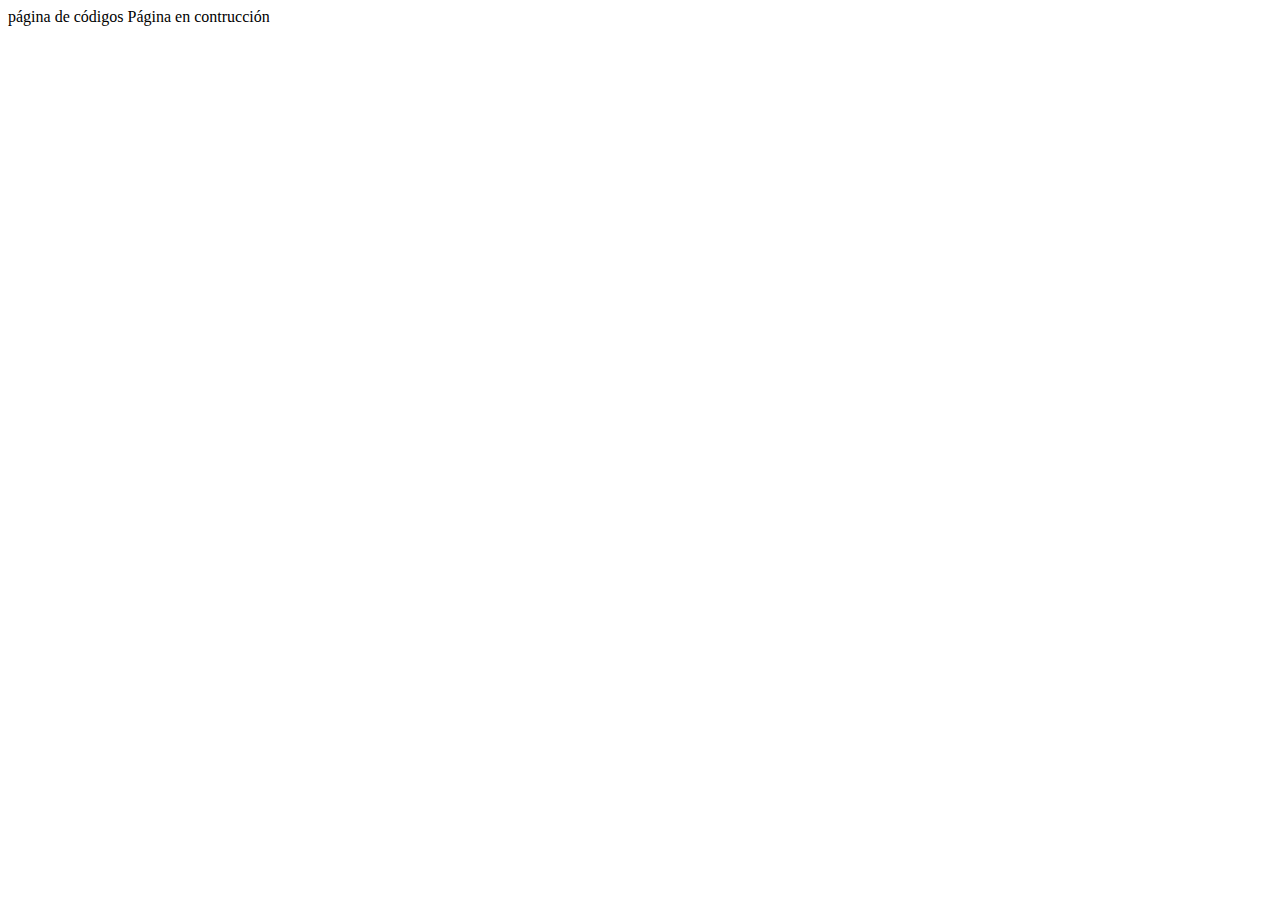
<file: codigos.html>
<!DOCTYPE html>
<html lang="en">
<head>
    <meta charset="UTF-8">
    <meta http-equiv="X-UA-Compatible" content="IE=edge">
    <meta name="viewport" content="width=device-width, initial-scale=1.0">
    <title>Document</title>
</head>
<body>
    página de códigos
    Página en contrucción
</body>
</html>
</file>
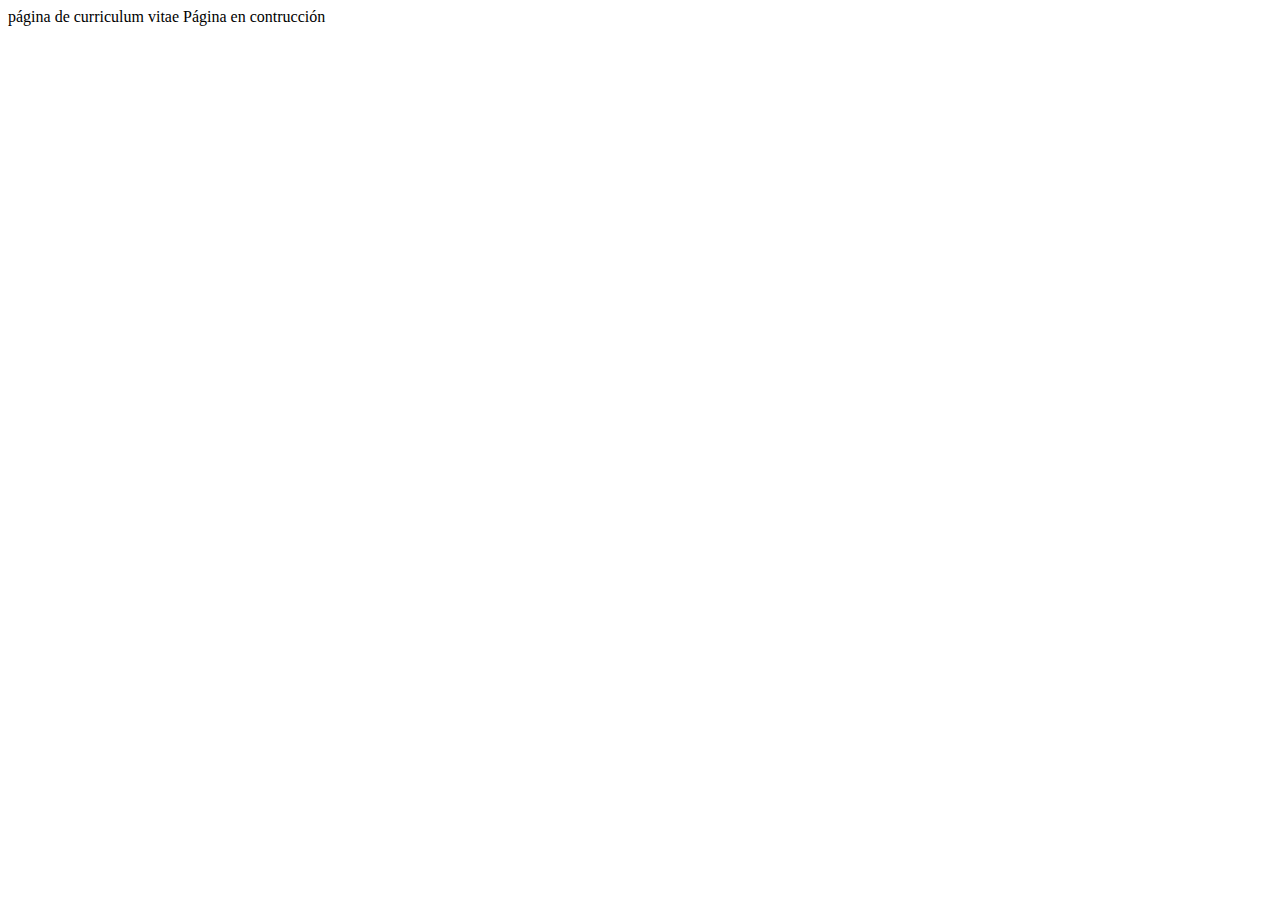
<file: curriculum.html>
<!DOCTYPE html>
<html lang="en">
<head>
    <meta charset="UTF-8">
    <meta http-equiv="X-UA-Compatible" content="IE=edge">
    <meta name="viewport" content="width=device-width, initial-scale=1.0">
    <title>Document</title>
</head>
<body>
    página de curriculum vitae
    Página en contrucción
</body>
</html>
</file>
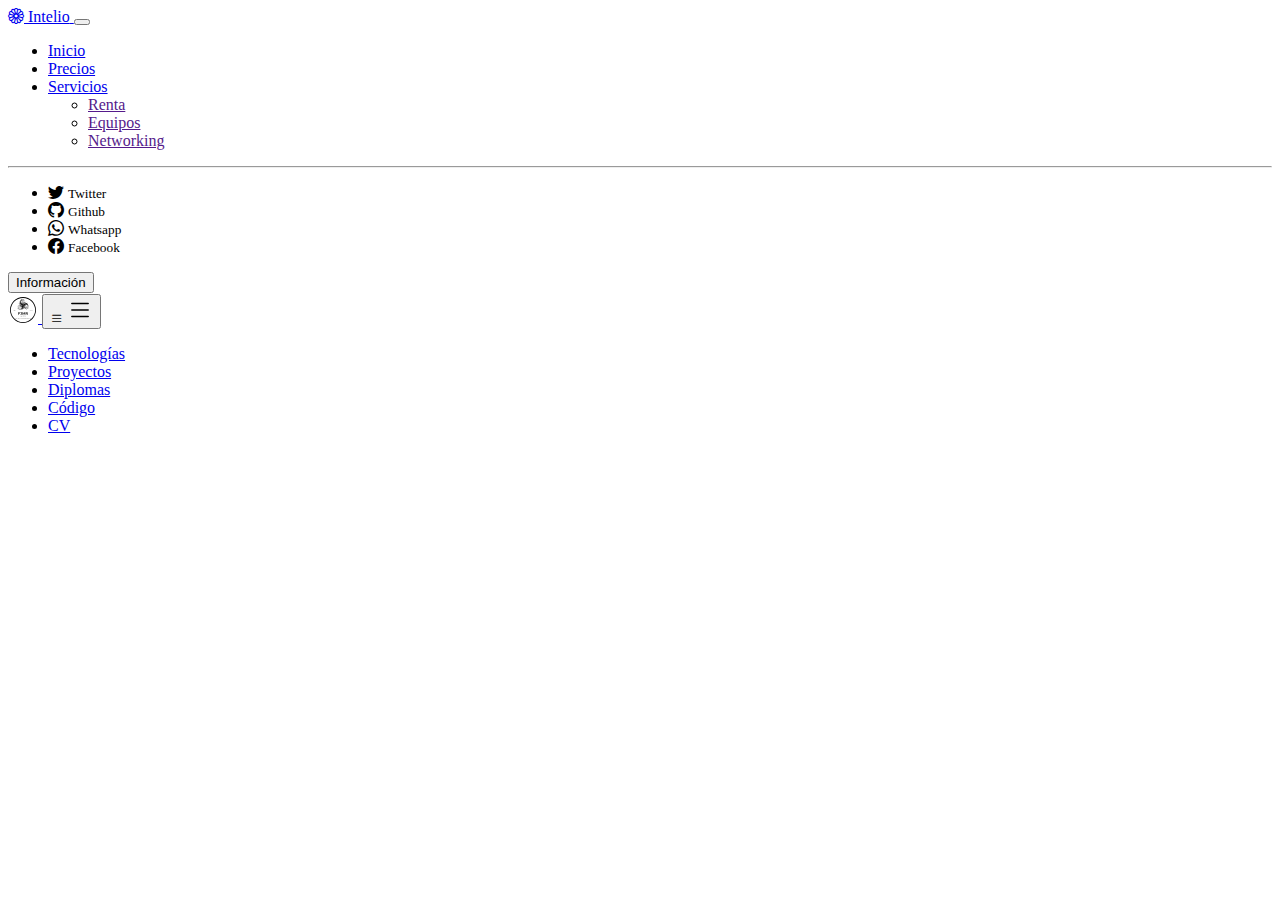
<file: solo-navbar.html>
<!doctype html>
<html lang="en">
  <head>
    <meta charset="utf-8">
    <meta name="viewport" content="width=device-width, initial-scale=1">
    <link href="https://cdn.jsdelivr.net/npm/bootstrap@5.3.0-alpha3/dist/css/bootstrap.min.css" rel="stylesheet" integrity="sha384-KK94CHFLLe+nY2dmCWGMq91rCGa5gtU4mk92HdvYe+M/SXH301p5ILy+dN9+nJOZ" crossorigin="anonymous">
    <link rel="stylesheet" href="https://cdn.jsdelivr.net/npm/bootstrap-icons@1.10.5/font/bootstrap-icons.css">
    <title>navBar demo</title>
</head>
  <body class="bg-secondary">
   <!-- Inico del menu navBar -->
<nav class="navbar navbar-expand-md navbar-dark bg-dark">
    <div class="container-fluid">
        <!-- icono -->
        <a class="navbar-brand" href="#">
            <i class="bi bi-flower1"></i>
            <span class="text-warning">Intelio</span>
        </a>
        <!-- boton del menu -->
        <button class="navbar-toggler" type="button" data-bs-toggle="collapse" data-bs-target="#menu" aria-controls="navbarSupportedContent" aria-expanded="false" aria-label="Toggle navigation">
            <span class="navbar-toggler-icon"></span> 
        </button>


          <!-- elementos del menu colapsable -->
        <div class="collapse navbar-collapse" id="menu">
            <ul class="navbar-nav me-auto">
                <li class="nav-item">
                    <a class="nav-link active" href="#">Inicio</a>
                </li>
                <li class="nav-item">
                    <a class="nav-link" href="#">Precios</a>
                </li>
                <li class="nav-item dropdown">
                    <a class="nav-link dropdown-toggle" href="#" id="navbarDropdown" role="button" data-bs-toggle="dropdown" href="#">Servicios</a>
                    <ul class="dropdown-menu bg-secondary">
                        <li><a class="dropdown-item" href="">Renta</a></li>
                        <li><a class="dropdown-item" href="">Equipos</Em></a></li>
                        <li><a class="dropdown-item" href="">Networking</a></li>
                    </ul>
                </li>
            </ul>
            <hr class="text-white-50">
            <!-- enlaces redes -->

            <ul class="navbar-nav flex-row text-light">
                <li class="nav-item col-3 col-md-auto p-3">
                    <i class="bi bi-twitter"></i>
                    <small class="d-md-none ms-2">Twitter</small>
                </li>
                <li class="nav-item col-3 col-md-auto p-3">
                    <i class="bi bi-github"></i>
                    <small class="d-md-none ms-2">Github</small>
                </li>
                <li class="nav-item col-3 col-md-auto p-3">
                    <i class="bi bi-whatsapp"></i>
                    <small class="d-md-none ms-2">Whatsapp</small>
                </li>
                <li class="nav-item col-3 col-md-auto p-3">
                    <i class="bi bi-facebook"></i>
                    <small class="d-md-none ms-2">Facebook</small>
                </li>
            </ul>
            <!-- boton de informacion -->
            <form class="d-flex"></form>
                <button class="btn btn-outline-warning d-none d-md-inline-block" type="submit">
                    Información
                </button>
            
        </div>
    </div>
</nav>

    <script src="https://cdn.jsdelivr.net/npm/bootstrap@5.3.0-alpha3/dist/js/bootstrap.bundle.min.js" integrity="sha384-ENjdO4Dr2bkBIFxQpeoTz1HIcje39Wm4jDKdf19U8gI4ddQ3GYNS7NTKfAdVQSZe" crossorigin="anonymous"></script>
  </body>
</html>







 <!-- cabecera de la página donde está el menú de navegación -->
 <section class="row d-flex justify-content-center m-0 p-0" >
    <!-- inicio de codigo para nav bar de chat gpt -->
            <nav class=" navbar navbar-expand-md navbar-success bg-success bg-gradient ">
            <a class="navbar-brand" href="#" >
                <img class="text-white" width="30" height="30" src="/img/Black and Grey Clean Modern Minimalist Creative Technology Logo.svg" >
            </a>
            <!-- Botón del menú responsive -->
            <button class="navbar-toggler bi bi-list bg-transparent bg-gradient" src="img/list.svg" type="button" data-toggle="collapse" data-target="#navbarCollapse"><span class="navbar-toggler-icon bg-success" src="img/list.svg"></span>
                <svg xmlns="http://www.w3.org/2000/svg" width="26" height="26" fill="currentColor"  viewBox="0 0 16 16">
                    <path fill-rule="evenodd" d="M2.5 12a.5.5 0 0 1 .5-.5h10a.5.5 0 0 1 0 1H3a.5.5 0 0 1-.5-.5zm0-4a.5.5 0 0 1 .5-.5h10a.5.5 0 0 1 0 1H3a.5.5 0 0 1-.5-.5zm0-4a.5.5 0 0 1 .5-.5h10a.5.5 0 0 1 0 1H3a.5.5 0 0 1-.5-.5z"/>
                </svg>
            </button>
            
            <div class="collapse navbar-collapse bg-success" id="navbarCollapse">
            <ul class="navbar-nav ml-auto  text-success w-25 d-flex justify-content-center rounded-3 fs-6">
                <li class="nav-item">
                <a class="nav-link text-white" href="#">Tecnologías</a>
                </li>
                <li class="nav-item">
                <a class="nav-link text-white" href="#">Proyectos</a>
                </li>
                <li class="nav-item ">
                <a class="nav-link text-white" href="#">Diplomas</a>
                </li>
                <li class="nav-item">
                <a class="nav-link text-white" href="#">Código</a>
                </li>
                <li class="nav-item">
                    <a class="nav-link text-white" href="#">CV</a>
                </li>
            </ul>
            </div>
            </nav>
    <!-- fin de codigo de nav bar de chat gpt -->
        
        </section>
</file>
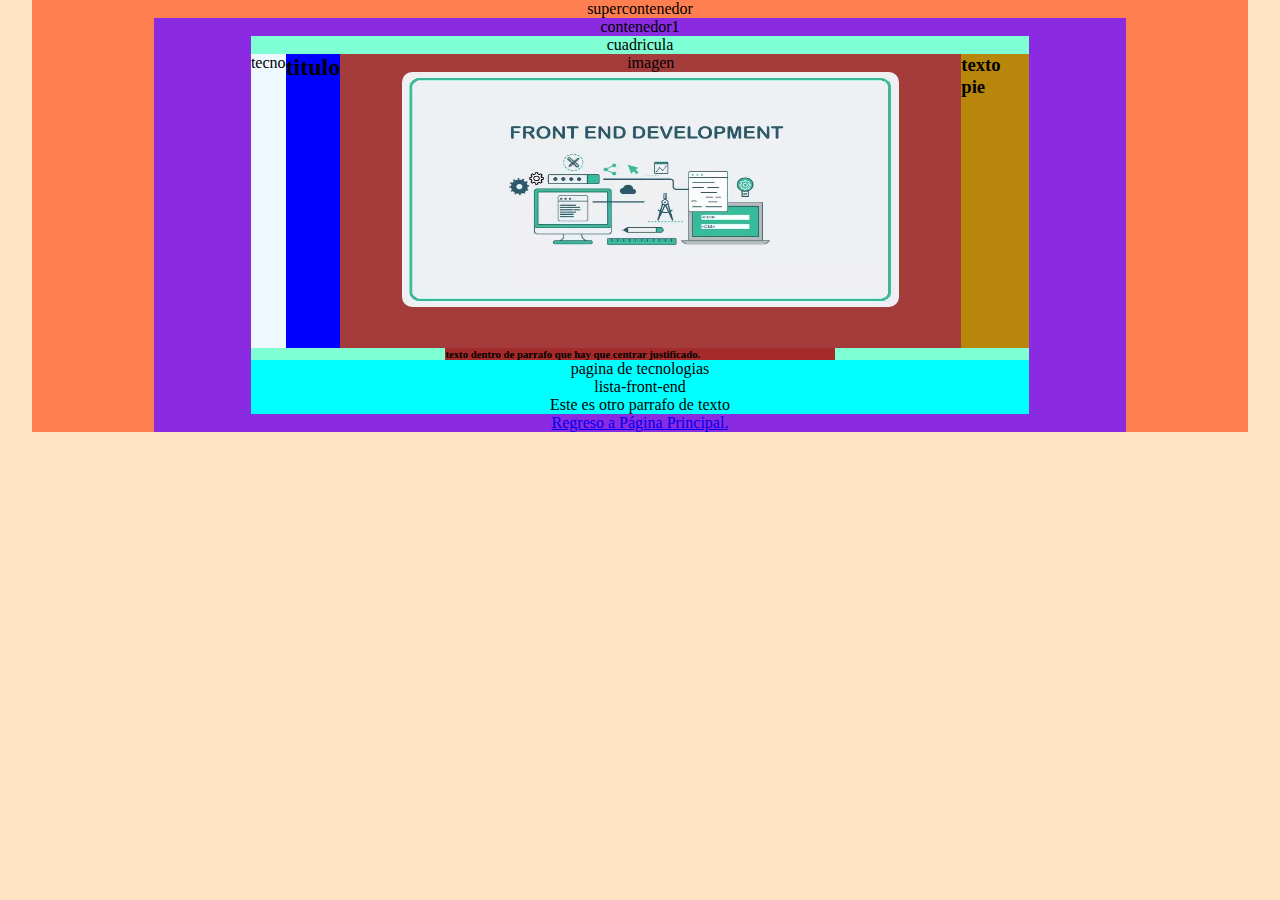
<file: tecnologias.html>
<!DOCTYPE html>
<html lang="en">
<head>
    <meta charset="UTF-8">
    <meta http-equiv="X-UA-Compatible" content="IE=edge">
    <meta name="viewport" content="width=device-width, initial-scale=1.0">
    <title>Tecnologias</title>
    <link rel='stylesheet' type='text/css' media='screen' href='estilo2.css'>
</head>
<body>
    <section class="supercontenedor">
        supercontenedor
        <section class="contenedor1">
            contenedor1
            <section class="cuadricula frontend">cuadricula
                <section class="tecno">
                    tecno
                    <h2 class="titulo">
                        titulo
                        
                    </h2>
                    <!-- <img href="img/frontend-portada.webp"/> -->
                    <div class="imagen">imagen
                        <img class="imagen-tecno" src="img/frontend-portada.webp" width="80%" alt="ilustracion de front-end" srcset="">
                    </div>
                    <h3 class="text-pie">texto pie
                        
                    </h3>
                </section>
                <section class="descripcion-tecno">
                    <h6 class="parrafo">
                    <!-- <p class="descripcion-tipo"> -->
                    <!-- Lorem ipsum dolor sit amet consectetur adipisicing elit. Minima a eligendi 
                    in modi vel iure? Ad temporibus beatae maiores quos dolorum molestiae rem 
                    ducimus accusamus. Aliquid modi doloremque, similique corrupti laborum ipsum,
                    repellat ullam fugit magni molestiae, at ex tenetur. Excepturi quos ab harum, 
                    impedit animi explicabo, dolore perferendis illo odit velit facere, dicta 
                    incidunt quod! Tempora, quae nam harum atque vero nobis voluptatibus sed. 
                    Pariatur libero ipsum atque corrupti excepturi, et quae eveniet neque magnam 
                    voluptates alias mollitia aliquam modi eligendi tenetur omnis suscipit earum 
                    consequatur quia aut molestias nam blanditiis. Iste eveniet, nisi rem nemo 
                    recusandae tempora beatae sint officiis omnis accusantium harum expedita 
                    explicabo esse laudantium magni quaerat eum id sit sed! Ad, consequatur! 
                    Quae, voluptatibus accusantium est aliquam cum minus dolore neque. Sunt a 
                    atque, dolor neque, minus dolorem quibusdam voluptatem consectetur eos vel 
                    facere quasi doloribus sequi facilis error tenetur. Iusto omnis quia placeat 
                    doloribus. Unde eaque vel at expedita explicabo accusantium perferendis, odio 
                    consequatur deserunt minima optio architecto quisquam esse maiores commodi 
                    exercitationem! Qui impedit quasi, sapiente error illum consectetur architecto 
                    neque, atque quod reprehenderit quaerat? Quidem ratione aliquam sed eos. Suscipit 
                    vitae veritatis iure reprehenderit dignissimos voluptatibus esse, voluptas 
                    eius veniam. Qui, tenetur. -->
                    texto dentro de parrafo que hay que centrar justificado.
                    </h6>
                </section>
            </section>
            <section class="marco-lista">
               <p> pagina de tecnologias</p>
        <!-- La lista definitiva, va con sus respectivos logos, de una lista no ordenada. -->
                <!-- <ul class="lista-tecno"> -->
                   <p>lista-front-end</p> 
                   <p>Este es otro parrafo de texto</p> 
                    <!-- <li>HTML</li>
                    <li>CSS</li>
                    <li>JS</li>
                    <li>REACT</li>
                    <li>NODE JS</li>
                    <li></li>
                    <li></li>
                    <li></li>
                    <li></li> -->
                <!-- </ul> -->
            </section>
             <a href="index.html">
             Regreso a Página Principal.
            </a>    
        </section>
       
    </section>
    
</body>
</html>
</file>
<file: estilo2.css>
*{
    margin: 0;
    padding: 0;
    
}
body{
    display: flex;
    flex-direction: column;
    align-items: center;
    background-color: bisque;
}
.supercontenedor{
    display: flex;
    align-items: center;    
    /* justify-items: flex-start; */
    flex-direction: column;    /*eje main vertical, aplica align...*/
    background-color: coral;
    width: 95%;
}
.contenedor1{
    background-color: blueviolet;
    display: flex;
    flex-direction: column;
    align-items: center;
    width: 80%;
}


.cuadricula{
    background-color: aquamarine;
    display: flex;
    flex-direction: column;
    align-items: center;
    /* align-self: flex-start; */
    width: 80%;
}
.tecno{
    background-color: aliceblue;
    display: flex;
    /* flex-direction: column; */
    /* align-items: flex-start; */
    justify-items: flex-start;
}

.titulo{
    background-color: blue;
}

.imagen {
    display: flex;
    flex-direction: column;
    align-items: center;
    background-color: rgb(164, 60, 60);
    width: 80%;
    
}
.imagen-tecno{
    display: flex;
    flex-direction: column;
    align-items: center;
    width: 80%;
    height: 80%;
    border-radius: 10px;
}
.text-pie{
    background-color: darkgoldenrod;
}
.parrafo{
    /* display:flex; */
    /* flex-direction: column; */
    /* justify-content: center; */
    /* align-content: center; */
    /* align-items: center; */
    /* justify-items: end; */
    /* align-self: center; */
    /* justify-self: center; */
}

.descripcion-tecno{
    background-color: brown;
    width: 50%;
    height: 50%;
    display:flex;
    /* flex-direction: column; */
    /* justify-self: center; */
    /* align-content: center; */
}

.marco-lista{
    background-color: aqua;
    width: 80%;
    
    display: flex;
    flex-direction: column;
    /* justify-content: space-between; */
    align-items: center;
}
.lista-tecno{
    display:flex;
    flex-direction: column;
    align-items: center;
}

.tecno{

}
</file>
